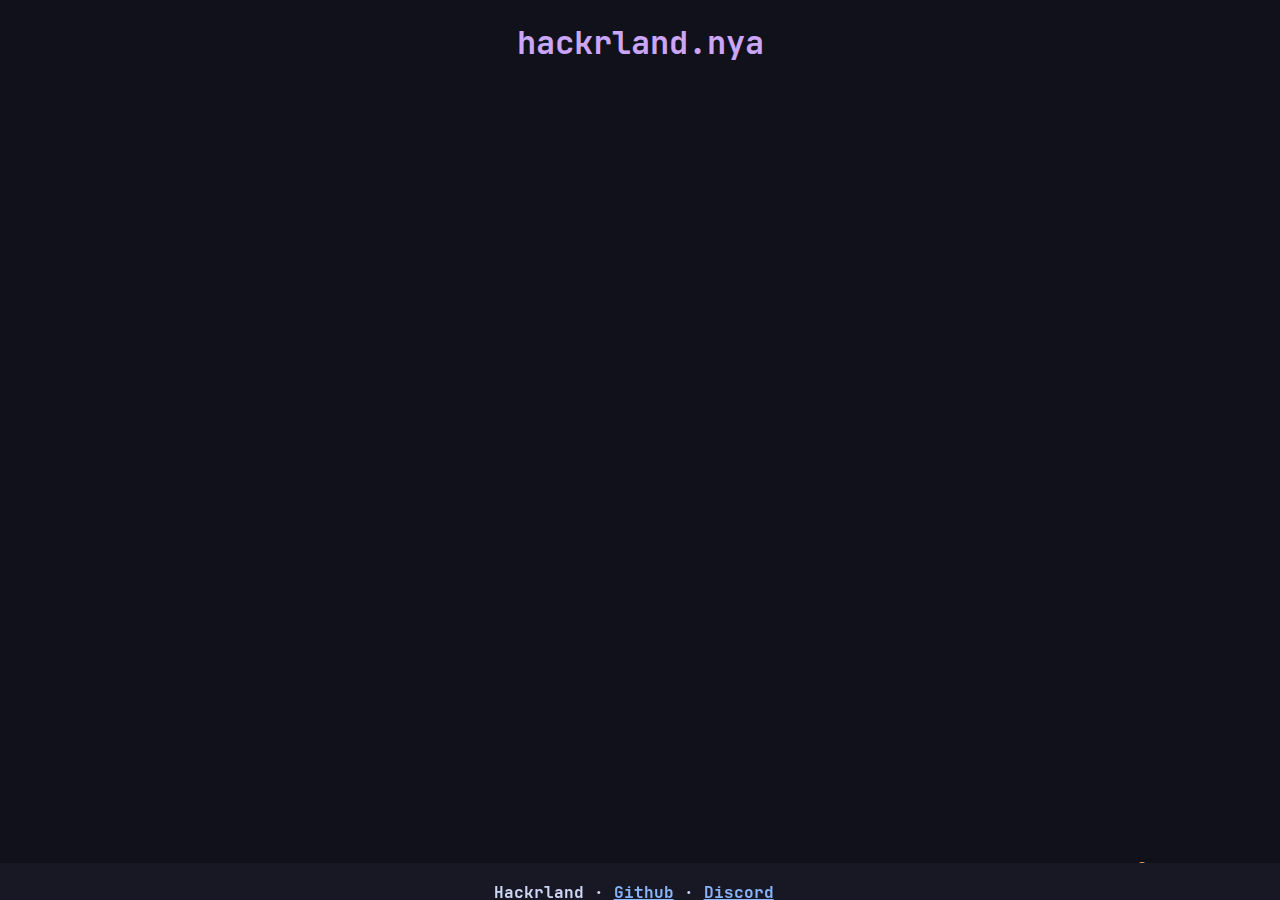
<file: index.html>
<!DOCTYPE html>
<html>
    <head>
        <meta charset="UTF-8">
        <meta name="viewport" content="width=device-width, inital-scale=1.0">
        <title>Hackrland</title>
        <link rel="stylesheet" href="style.css">
        <link rel="apple-touch-icon" sizes="180x180" href="favicon.png">
        <link rel="shortcut icon" href="favicon.png">
    </head>
    <body>
        <h1>hackrland.nya</h1>

        <!-- Footer + Easter Egg 🤫 -->
            <footer id="movable-block">
            <p>Hackrland · 
                <a href="https://github.com/Hackrland" target="_blank">Github</a> · 
                <a href="https://discord.gg/QC4zdMtPxF" target="_blank">Discord</a></p>
            </footer>
            <a class="easter-egg" style="text-decoration: none;" href="jumpscare.html">🥚</a>
        <!-- Footer End -->
        
        <script src="script.js"></script>
    </body>
</html>
</file>
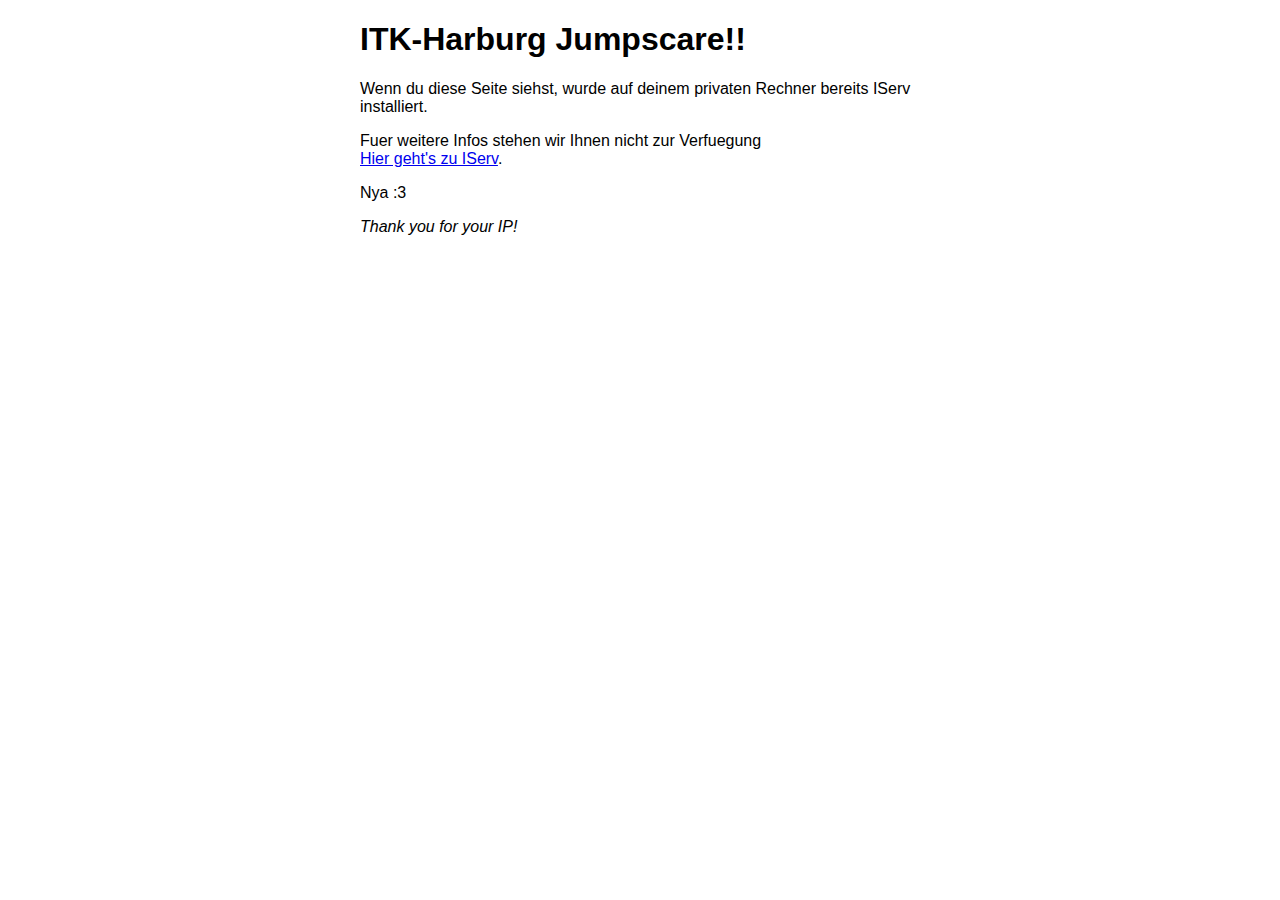
<file: jumpscare.html>
<!DOCTYPE html>
<html>
<head>
<title>Welcome to nginx!</title>
<style>
html { color-scheme: light dark; }
body { width: 35em; margin: 0 auto;
font-family: Tahoma, Verdana, Arial, sans-serif; }
</style>
</head>
<body>
<h1>ITK-Harburg Jumpscare!!</h1>
<p>Wenn du diese Seite siehst,
wurde auf deinem privaten Rechner bereits IServ installiert.</p>

<p>Fuer weitere Infos stehen wir Ihnen nicht zur Verfuegung
</br>
<a href="http://10.209.0.2/">Hier geht's zu IServ</a>.<br/>
<p>Nya :3</p>

<p><em>Thank you for your IP!</em></p>
</body>
</html>
</file>
<file: style.css>
@font-face {
    font-family: JetBrainsFont;
    src: url(font.ttf);
}

* {
    font-family: JetBrainsFont;
}

body {
    background-color: #11111b;
    color: #cba6f7;
}

a {
    color: #89b4fa;
}

h1 {
    text-align: center;
}

footer {
    position: fixed;
    bottom: 0;
    left: 0;
    right: 0;
    width: 50%;
    background-color: #f0f0f0;
    padding: 10px;
}

#movable-block {
    border: none;
    padding: 3px;
    border-radius: 0px;
    border-radius: 13px;
    text-align: center;
    background-color: #181825;
    color: #cdd6f4;
    cursor: grabbing;
    height: 4.5%;
    overflow: hidden;
    z-index: 9999;
    width: 110%;
    margin-left: 0%;
    box-sizing: border-box;
    box-shadow: 0 4px 8px 0 rgba(0, 0, 0, 0.3); /* Adjust the shadow properties as needed */
    transform: translateX(-5%) translateY(3px);
    user-select: none;
  }

  .easter-egg {
    text-align: right;
    position: fixed;
    bottom: 0;
    left: 0;
    right: 0;
    padding-bottom: 1.5%;
    padding-right: 10%;
  }

  .container {
    display: flex;
    gap: 10%;
    padding-left: 7%;
    padding-right: 7%;
    overflow: hidden;
    margin-bottom: 10.5%; 
}

.container iframe {
    flex: 1;
    width: 30%;
    height: 20cm
}

@media screen and (max-width: 768px) {
  .container {
    display:grid;
    gap: 3%;
    padding-left: 9%;
    padding-right: 0%;
    overflow: hidden;
  }
  
  .container iframe {
    flex: 1;
    width: 90%;
    height: 10cm
  }
}

.collapsible-content.active {
  display: block;
}
</file>
